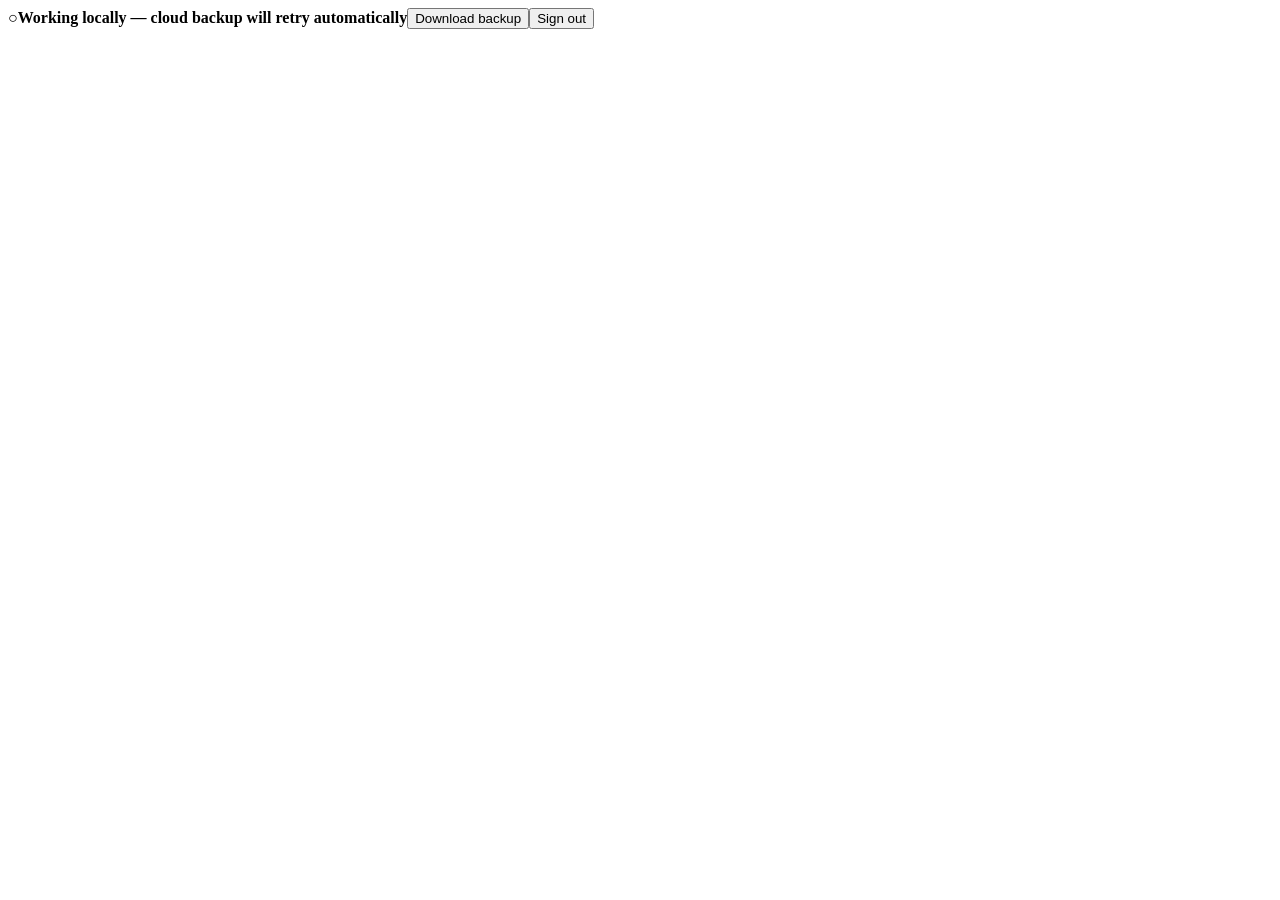
<file: cloud-sync-outbox-test.html>
<!doctype html>
<html><body class="cloud-locked">
  <script>
    window.KILN_CLOUD_CONFIG = { url: 'test', publishableKey: 'test', table: 'state' };
    window.__remoteState = new Map([['kiln-planner-completed-cycles-v1', []], ['kiln-planner-tag-sequence-v1', 10001]]);
    const protectedKey = 'kiln-planner-completed-cycles-v1';
    const protectedValue = [{ id: 'cycle-2', loadNumber: 2, boards: 640 }];
    localStorage.setItem(protectedKey, JSON.stringify(protectedValue));
    localStorage.setItem('kiln-planner-cloud-outbox-v1', JSON.stringify({ [protectedKey]: { type: 'set', value: protectedValue } }));
    localStorage.setItem('kiln-planner-active-order-v1', JSON.stringify({ orderRef: 'local-order' }));
    localStorage.setItem('kiln-planner-order-v1:local-order', JSON.stringify({ id: 'local-order', number: 'ORD-LOCAL' }));
    localStorage.setItem('kiln-planner-tag-sequence-v1', '10009');
    window.__failNextCloudWrite = true;
    const result = (value) => Promise.resolve(value);
    window.supabase = { createClient: () => ({
      auth: { getSession: () => result({ data: { session: { user: { id: 'test-user' } } } }), signOut: () => result({}) },
      from: () => ({
        select: () => result({ data: [...window.__remoteState].map(([key, value]) => ({ key, value, updated_at: '2026-09-25T00:00:00.000Z' })), error: null }),
        upsert: (row) => {
          if (window.__failNextCloudWrite) { window.__failNextCloudWrite = false; return result({ error: { message: 'intentional test failure' } }); }
          const rows = Array.isArray(row) ? row : [row];
          rows.forEach((item) => window.__remoteState.set(item.key, item.value));
          return result({ error: null });
        },
        delete: () => ({ eq: (_field, key) => { window.__remoteState.delete(key); return result({ error: null }); } }),
      }),
      channel: () => ({ on() { return this; }, subscribe() { return this; } }),
    }) };
  </script>
  <script src="cloud-sync.js" data-app="cloud-sync-outbox-test-app.js"></script>
</body></html>
</file>
